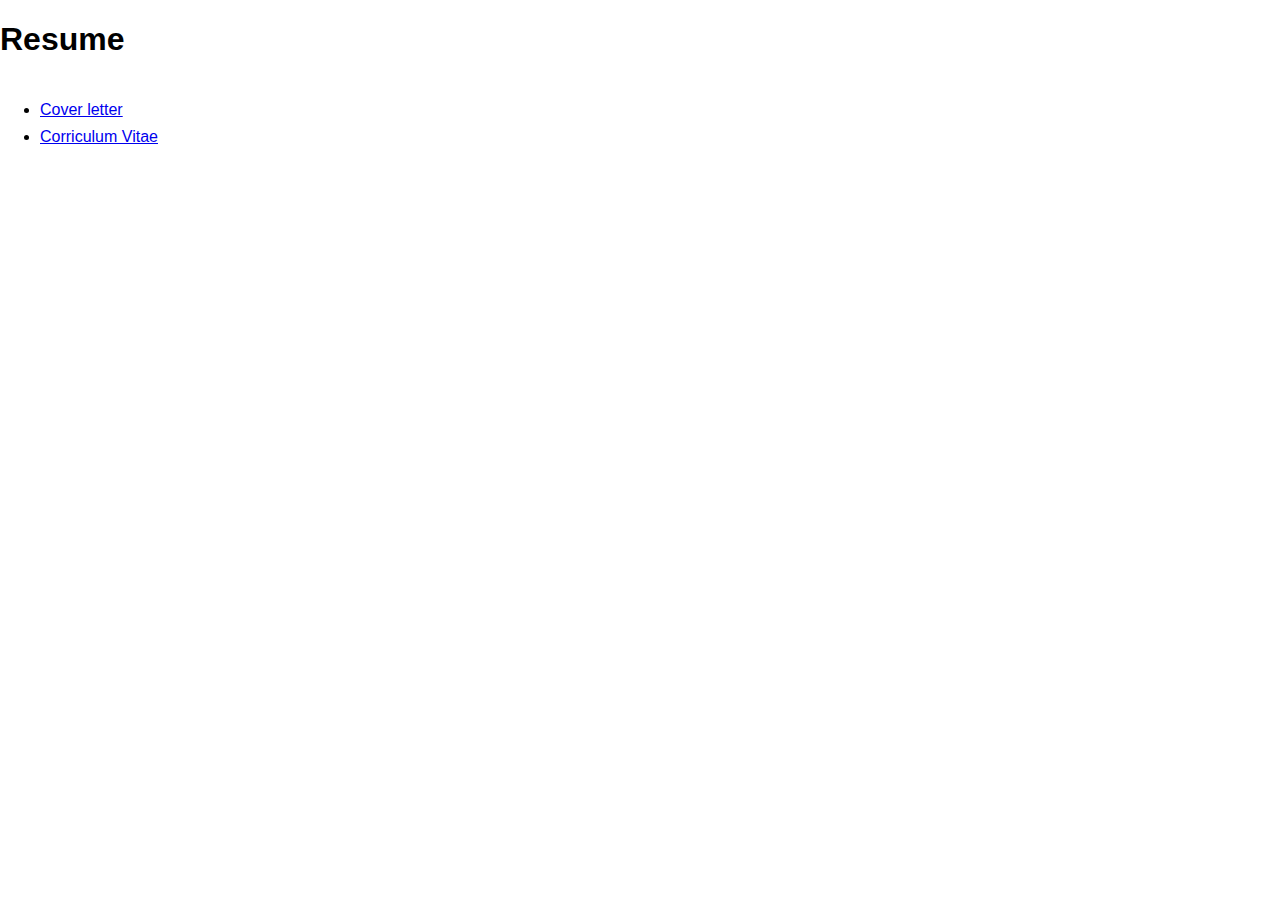
<file: index.html>
<!DOCTYPE html>
<html lang="en">
  <head>
    <meta charset="UTF-8" />
    <meta http-equiv="X-UA-Compatible" content="IE=edge" />
    <meta name="viewport" content="width=device-width, initial-scale=1.0" />
    <title>Resume</title>

    <link rel="stylesheet" href="./css/base.css" />
  </head>
  <body>
    <h1>Resume</h1>

    <ul>
      <li>
        <a href="./cover-letter.html">Cover letter</a>
      </li>
      <li>
        <a href="./cv.html">Corriculum Vitae</a>
      </li>
    </ul>
  </body>
</html>
</file>
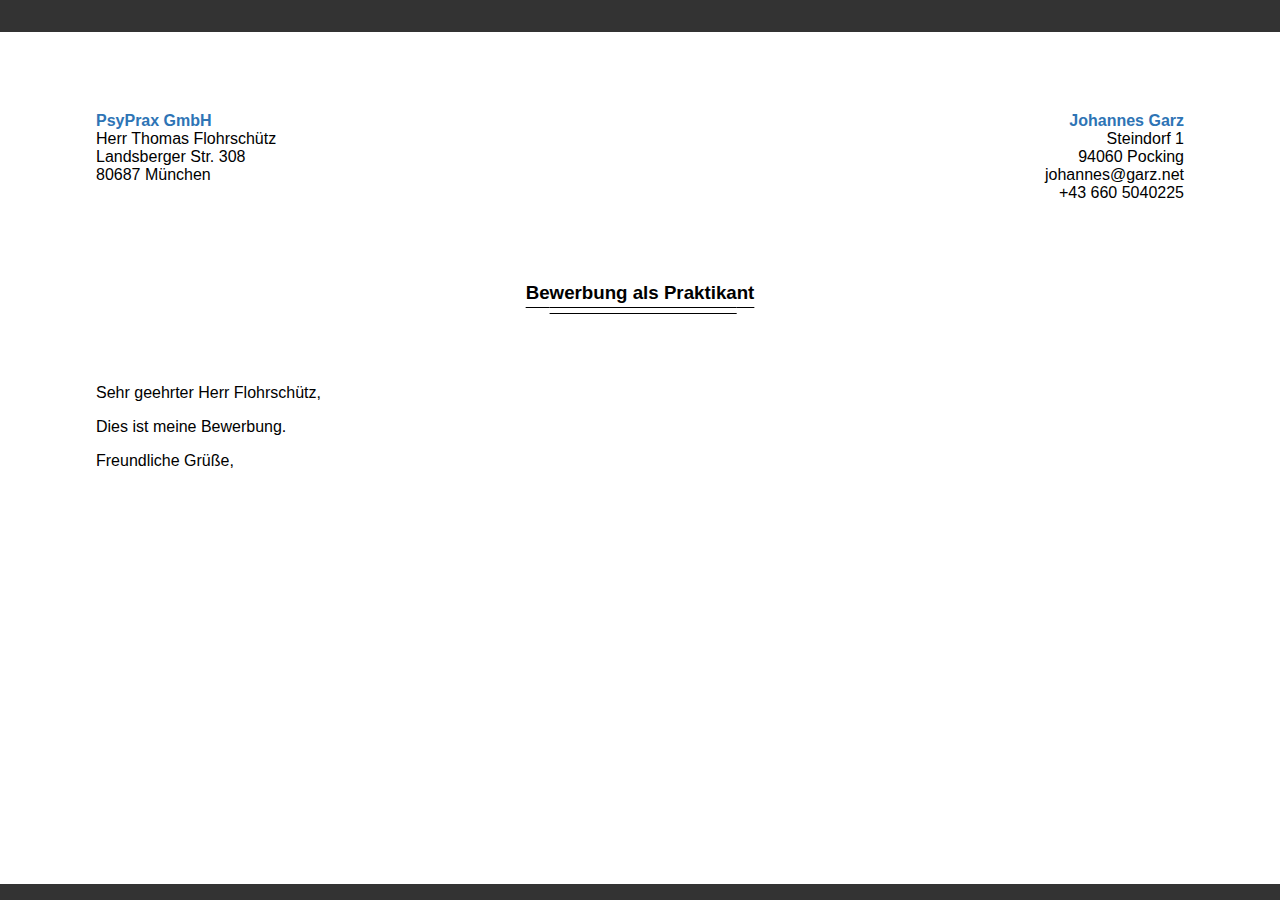
<file: cover-letter.html>
<!DOCTYPE html>
<html lang="en">
  <head>
    <meta charset="UTF-8" />
    <meta http-equiv="X-UA-Compatible" content="IE=edge" />
    <meta name="viewport" content="width=device-width, initial-scale=1.0" />
    <title>Resume - Cover letter</title>

    <link rel="stylesheet" href="./css/base.css" />
    <link rel="stylesheet" href="./css/cover-letter.css" />
  </head>
  <body>
    <header></header>

    <main>
      <div class="to-from">
        <div>
          <span>PsyPrax GmbH</span><br />
          Herr Thomas Flohrschütz<br />
          Landsberger Str. 308<br />
          80687 München
        </div>
        <div>
          <span>Johannes Garz</span><br />
          Steindorf 1<br />
          94060 Pocking<br />
          johannes@garz.net <br />
          +43 660 5040225
        </div>
      </div>

      <h3 class="resume-title">
        Be<span class="resume-title-inner">werbung als Praktika</span>nt
      </h3>

      <p>Sehr geehrter Herr Flohrschütz,</p>
      <p>Dies ist meine Bewerbung.</p>
      <p>Freundliche Grüße,</p>
    </main>

    <footer></footer>
  </body>
</html>
</file>
<file: css/base.css>
* {
  box-sizing: border-box;
}

:root {
  --bg-color: #333333;
  --ambient-color: #2e74b5;
}

html,
body {
  margin: 0;
  height: 100%;

  font-family: 'Segoe UI', Tahoma, Geneva, Verdana, sans-serif;
}

body {
  display: flex;
  flex-direction: column;
}

header,
footer {
  background: var(--bg-color);
  color: white;
  min-height: 1rem;
}
header {
  min-height: 2rem;
}

main {
  flex: 1 0 0;
}

h3,
h4 {
  color: var(--ambient-color);
}
h3:not(:nth-of-type(1)) {
  margin-top: 2rem;
}

ul {
  line-height: 1.7em;
}
</file>
<file: css/cover-letter.css>
main {
  padding: 5rem 6rem;
}

.to-from {
  display: flex;
  justify-content: space-between;
}

.to-from > div > *:nth-child(1) {
  color: var(--ambient-color);
  font-weight: bold;
}

.to-from > div:last-of-type {
  text-align: right;
}

.resume-title {
  text-align: center;
  color: black;
  margin: 5rem 0 5rem 0;
  text-decoration: underline;
  text-underline-position: under;
  text-underline-offset: 0.2em;
}
.resume-title-inner {
  text-decoration: underline;
  text-underline-position: under;
  text-underline-offset: 0.5em;
}
</file>
